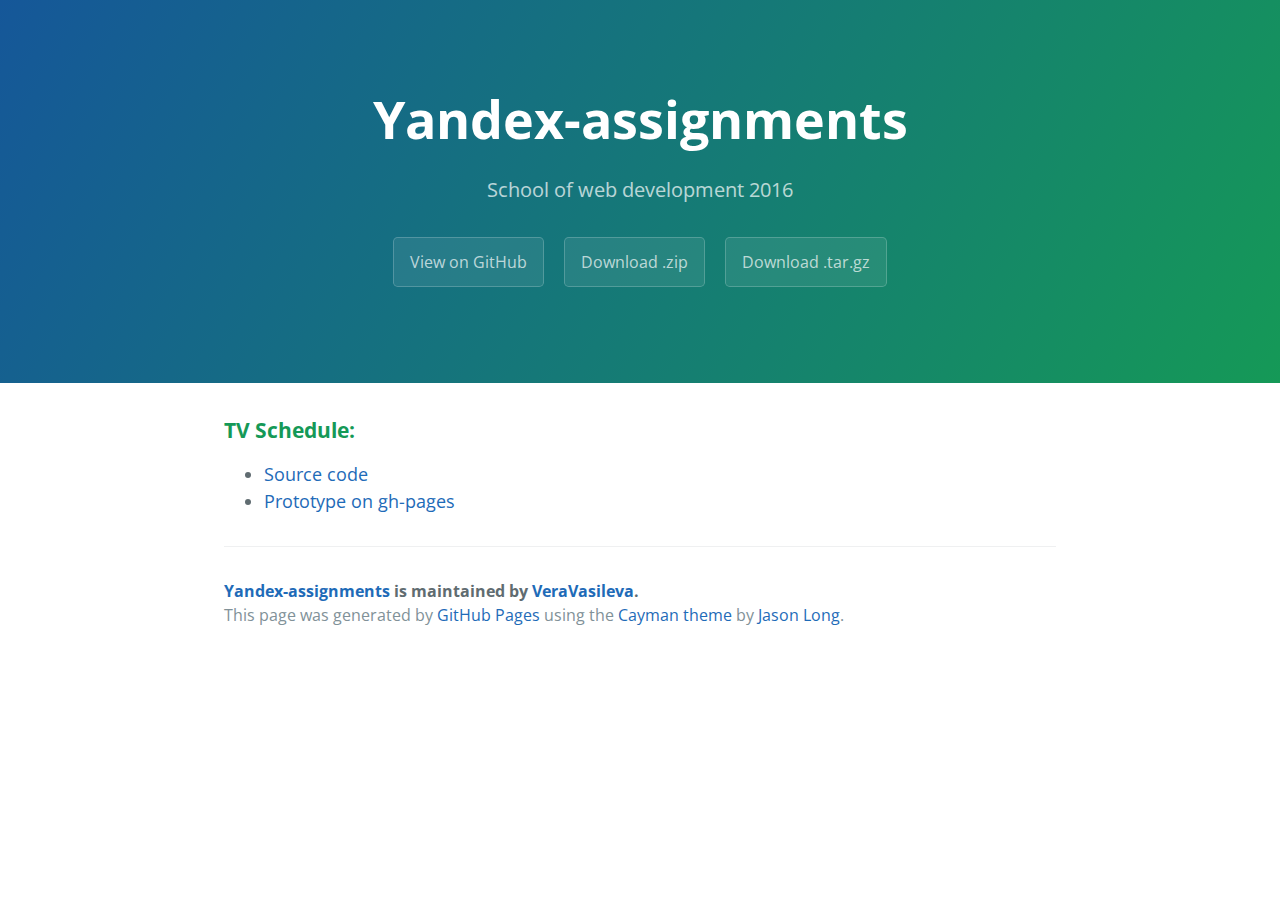
<file: index.html>
<!DOCTYPE html>
<html lang="en-us">
  <head>
    <meta charset="UTF-8">
    <title>Yandex-assignments by VeraVasileva</title>
    <meta name="viewport" content="width=device-width, initial-scale=1">
    <link rel="stylesheet" type="text/css" href="stylesheets/normalize.css" media="screen">
    <link href='https://fonts.googleapis.com/css?family=Open+Sans:400,700' rel='stylesheet' type='text/css'>
    <link rel="stylesheet" type="text/css" href="stylesheets/stylesheet.css" media="screen">
    <link rel="stylesheet" type="text/css" href="stylesheets/github-light.css" media="screen">
  </head>
  <body>
    <section class="page-header">
      <h1 class="project-name">Yandex-assignments</h1>
      <h2 class="project-tagline">School of web development 2016</h2>
      <a href="https://github.com/VeraVasileva/yandex-assignments" class="btn">View on GitHub</a>
      <a href="https://github.com/VeraVasileva/yandex-assignments/zipball/master" class="btn">Download .zip</a>
      <a href="https://github.com/VeraVasileva/yandex-assignments/tarball/master" class="btn">Download .tar.gz</a>
    </section>

    <section class="main-content">
      <div>
        <section>
          <h3><strong>TV Schedule:</strong></h3>
          <div>
            <ul>
              <li><a href="https://github.com/VeraVasileva/yandex-assignments/tree/gh-pages/tv-schedule">Source code</a>
              <li><a href="http://veravasileva.github.io/yandex-assignments/tv-schedule/">Prototype on gh-pages</a>
            </ul>
          </div>
        </section>
      </div>
      
      <footer class="site-footer">
        <span class="site-footer-owner"><a href="https://github.com/VeraVasileva/yandex-assignments">Yandex-assignments</a> is maintained by <a href="https://github.com/VeraVasileva">VeraVasileva</a>.</span>

        <span class="site-footer-credits">This page was generated by <a href="https://pages.github.com">GitHub Pages</a> using the <a href="https://github.com/jasonlong/cayman-theme">Cayman theme</a> by <a href="https://twitter.com/jasonlong">Jason Long</a>.</span>
      </footer>

    </section>

  
  </body>
</html>
</file>
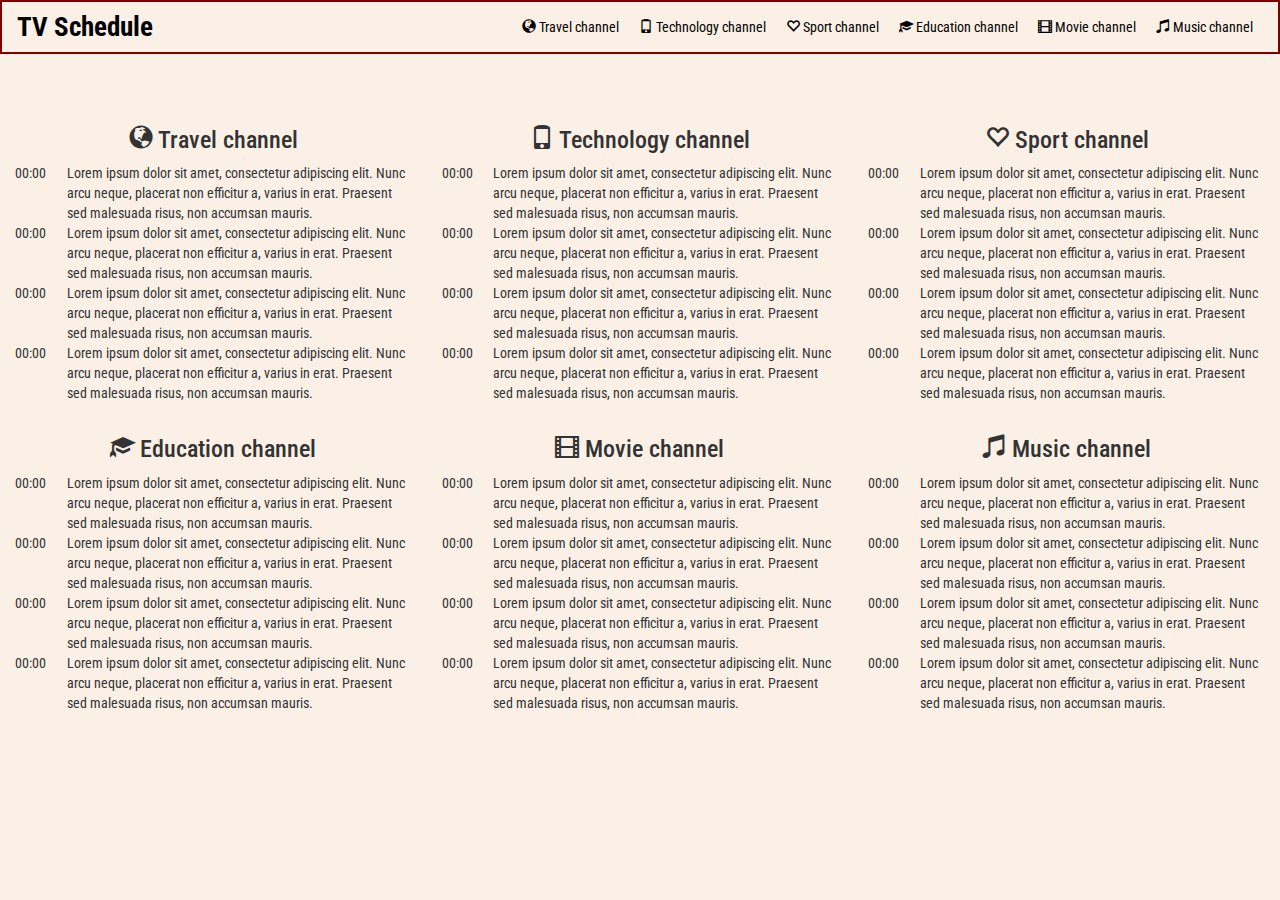
<file: tv-schedule/index.html>
<!doctype html>
<html lang="en">
  <head>
    <meta charset="utf-8">
    <meta http-equiv="X-UA-Compatible" content="IE=edge">
    <meta name="viewport" content="width=device-width, initial-scale=1">

    <title>TV Schedule</title>
    <link rel="stylesheet" href="css/bootstrap.min.css">
    <link rel="stylesheet" href="css/styles.css">
    <link href='https://fonts.googleapis.com/css?family=Roboto+Condensed:400,700,300&subset=latin,cyrillic' rel='stylesheet' type='text/css'>

  </head>
<body>

<header>
  <nav id="header-nav" class="navbar navbar-default">
    <div class="container">
      <div class="navbar-header">
        <div class="navbar-brand">
          <a href="index.html"><h1 class="text-left">TV Schedule</h1></a>
        </div>

        <button id="navbarToggle" type="button" class="navbar-toggle collapsed" data-toggle="collapse" data-target="#collapsable-nav" aria-expanded="false">
          <span class="sr-only">Toggle navigation</span>
          <span class="icon-bar"></span>
          <span class="icon-bar"></span>
          <span class="icon-bar"></span>
        </button>
      </div> <!-- END navbar-header -->

      <div id="collapsable-nav" class="collapse navbar-collapse">
        <ul id="nav-list" class="nav navbar-nav navbar-right">
          <li class="nav-list-li"><a href="#ch1"><span class="glyphicon glyphicon-globe"></span><span> Travel channel</span></a></li>
          <li class="nav-list-li"><a href="#ch2"><span class="glyphicon glyphicon-phone"></span><span> Technology channel</span></a></li>
          <li class="nav-list-li"><a href="#ch3"><span class="glyphicon glyphicon-heart-empty"></span><span> Sport channel</span></a></li>
          <li class="nav-list-li"><a href="#ch4"><span class="glyphicon glyphicon-education"></span><span> Education channel</span></a></li>
          <li class="nav-list-li"><a href="#ch5"><span class="glyphicon glyphicon-film"></span><span> Movie channel</span></a></li>
          <li class="nav-list-li"><a href="#ch6"><span class="glyphicon glyphicon-music"></span><span> Music channel</span></a></li>
        </ul>
      </div>  
    </div> <!-- END container -->   
  </nav>
</header>

<div class="container">
    
  <div class="row">
    <div class="col-lg-4 col-md-4 col-sm-6 col-xs-12">
      <section id="ch1">
        <h3 class="text-center"><span class="glyphicon glyphicon-globe"></span> Travel channel</h3>
        <div class="time">00:00</div>
        <div class="program">Lorem ipsum dolor sit amet, consectetur adipiscing elit. Nunc arcu neque, placerat non efficitur a, varius in erat. Praesent sed malesuada risus, non accumsan mauris.</div>
        <div class="time">00:00</div>
        <div class="program">Lorem ipsum dolor sit amet, consectetur adipiscing elit. Nunc arcu neque, placerat non efficitur a, varius in erat. Praesent sed malesuada risus, non accumsan mauris.</div>
        <div class="time">00:00</div>
        <div class="program">Lorem ipsum dolor sit amet, consectetur adipiscing elit. Nunc arcu neque, placerat non efficitur a, varius in erat. Praesent sed malesuada risus, non accumsan mauris.</div>
        <div class="time">00:00</div>
        <div class="program">Lorem ipsum dolor sit amet, consectetur adipiscing elit. Nunc arcu neque, placerat non efficitur a, varius in erat. Praesent sed malesuada risus, non accumsan mauris.</div>
      </section>
    </div>

    <div class="col-lg-4 col-md-4 col-sm-6 col-xs-12">
      <section id="ch2">
        <h3 class="text-center"><span class="glyphicon glyphicon-phone"></span> Technology channel</h3>
        <div class="time">00:00</div>
        <div class="program">Lorem ipsum dolor sit amet, consectetur adipiscing elit. Nunc arcu neque, placerat non efficitur a, varius in erat. Praesent sed malesuada risus, non accumsan mauris.</div>
        <div class="time">00:00</div>
        <div class="program">Lorem ipsum dolor sit amet, consectetur adipiscing elit. Nunc arcu neque, placerat non efficitur a, varius in erat. Praesent sed malesuada risus, non accumsan mauris.</div>
        <div class="time">00:00</div>
        <div class="program">Lorem ipsum dolor sit amet, consectetur adipiscing elit. Nunc arcu neque, placerat non efficitur a, varius in erat. Praesent sed malesuada risus, non accumsan mauris.</div>
        <div class="time">00:00</div>
        <div class="program">Lorem ipsum dolor sit amet, consectetur adipiscing elit. Nunc arcu neque, placerat non efficitur a, varius in erat. Praesent sed malesuada risus, non accumsan mauris.</div>
      </section>
    </div>

    <div class="col-lg-4 col-md-4 col-sm-6 col-xs-12">
      <section id="ch3">
        <h3 class="text-center"><span class="glyphicon glyphicon-heart-empty"></span> Sport channel</h3>
        <div class="time">00:00</div>
        <div class="program">Lorem ipsum dolor sit amet, consectetur adipiscing elit. Nunc arcu neque, placerat non efficitur a, varius in erat. Praesent sed malesuada risus, non accumsan mauris.</div>
        <div class="time">00:00</div>
        <div class="program">Lorem ipsum dolor sit amet, consectetur adipiscing elit. Nunc arcu neque, placerat non efficitur a, varius in erat. Praesent sed malesuada risus, non accumsan mauris.</div>
        <div class="time">00:00</div>
        <div class="program">Lorem ipsum dolor sit amet, consectetur adipiscing elit. Nunc arcu neque, placerat non efficitur a, varius in erat. Praesent sed malesuada risus, non accumsan mauris.</div>
        <div class="time">00:00</div>
        <div class="program">Lorem ipsum dolor sit amet, consectetur adipiscing elit. Nunc arcu neque, placerat non efficitur a, varius in erat. Praesent sed malesuada risus, non accumsan mauris.</div>
      </section>
    </div>

    <div class="col-lg-4 col-md-4 col-sm-6 col-xs-12">       
      <section id="ch4">
        <h3 class="text-center"><span class="glyphicon glyphicon-education"></span> Education channel</h3>
        <div class="time">00:00</div>
        <div class="program">Lorem ipsum dolor sit amet, consectetur adipiscing elit. Nunc arcu neque, placerat non efficitur a, varius in erat. Praesent sed malesuada risus, non accumsan mauris.</div>
        <div class="time">00:00</div>
        <div class="program">Lorem ipsum dolor sit amet, consectetur adipiscing elit. Nunc arcu neque, placerat non efficitur a, varius in erat. Praesent sed malesuada risus, non accumsan mauris.</div>
        <div class="time">00:00</div>
        <div class="program">Lorem ipsum dolor sit amet, consectetur adipiscing elit. Nunc arcu neque, placerat non efficitur a, varius in erat. Praesent sed malesuada risus, non accumsan mauris.</div>
        <div class="time">00:00</div>
        <div class="program">Lorem ipsum dolor sit amet, consectetur adipiscing elit. Nunc arcu neque, placerat non efficitur a, varius in erat. Praesent sed malesuada risus, non accumsan mauris.</div>
      </section>
    </div>

    <div class="col-lg-4 col-md-4 col-sm-6 col-xs-12">
      <section id="ch5">
        <h3 class="text-center"><span class="glyphicon glyphicon-film"></span> Movie channel</h3>
        <div class="time">00:00</div>
        <div class="program">Lorem ipsum dolor sit amet, consectetur adipiscing elit. Nunc arcu neque, placerat non efficitur a, varius in erat. Praesent sed malesuada risus, non accumsan mauris.</div>
        <div class="time">00:00</div>
        <div class="program">Lorem ipsum dolor sit amet, consectetur adipiscing elit. Nunc arcu neque, placerat non efficitur a, varius in erat. Praesent sed malesuada risus, non accumsan mauris.</div>
        <div class="time">00:00</div>
        <div class="program">Lorem ipsum dolor sit amet, consectetur adipiscing elit. Nunc arcu neque, placerat non efficitur a, varius in erat. Praesent sed malesuada risus, non accumsan mauris.</div>
        <div class="time">00:00</div>
        <div class="program">Lorem ipsum dolor sit amet, consectetur adipiscing elit. Nunc arcu neque, placerat non efficitur a, varius in erat. Praesent sed malesuada risus, non accumsan mauris.</div>
      </section>
    </div>

    <div class="col-lg-4 col-md-4 col-sm-6 col-xs-12">
      <section id="ch6">
        <h3 class="text-center"><span class="glyphicon glyphicon-music"></span> Music channel</h3>
        <div class="time">00:00</div>
        <div class="program">Lorem ipsum dolor sit amet, consectetur adipiscing elit. Nunc arcu neque, placerat non efficitur a, varius in erat. Praesent sed malesuada risus, non accumsan mauris.</div>
        <div class="time">00:00</div>
        <div class="program">Lorem ipsum dolor sit amet, consectetur adipiscing elit. Nunc arcu neque, placerat non efficitur a, varius in erat. Praesent sed malesuada risus, non accumsan mauris.</div>
        <div class="time">00:00</div>
        <div class="program">Lorem ipsum dolor sit amet, consectetur adipiscing elit. Nunc arcu neque, placerat non efficitur a, varius in erat. Praesent sed malesuada risus, non accumsan mauris.</div>
        <div class="time">00:00</div>
        <div class="program">Lorem ipsum dolor sit amet, consectetur adipiscing elit. Nunc arcu neque, placerat non efficitur a, varius in erat. Praesent sed malesuada risus, non accumsan mauris.</div>
      </section>
  </div>

</div>

  <!-- jQuery (Bootstrap JS plugins depend on it) -->
  <script src="js/jquery-1.12.3.min.js"></script>
  <script src="js/bootstrap.min.js"></script>
  <script src="js/script.js"></script>

</body>
</html>
</file>
<file: stylesheets/stylesheet.css>
* {
  box-sizing: border-box; }

body {
  padding: 0;
  margin: 0;
  font-family: "Open Sans", "Helvetica Neue", Helvetica, Arial, sans-serif;
  font-size: 16px;
  line-height: 1.5;
  color: #606c71; }

a {
  color: #1e6bb8;
  text-decoration: none; }
  a:hover {
    text-decoration: underline; }

.btn {
  display: inline-block;
  margin-bottom: 1rem;
  color: rgba(255, 255, 255, 0.7);
  background-color: rgba(255, 255, 255, 0.08);
  border-color: rgba(255, 255, 255, 0.2);
  border-style: solid;
  border-width: 1px;
  border-radius: 0.3rem;
  transition: color 0.2s, background-color 0.2s, border-color 0.2s; }
  .btn + .btn {
    margin-left: 1rem; }

.btn:hover {
  color: rgba(255, 255, 255, 0.8);
  text-decoration: none;
  background-color: rgba(255, 255, 255, 0.2);
  border-color: rgba(255, 255, 255, 0.3); }

@media screen and (min-width: 64em) {
  .btn {
    padding: 0.75rem 1rem; } }

@media screen and (min-width: 42em) and (max-width: 64em) {
  .btn {
    padding: 0.6rem 0.9rem;
    font-size: 0.9rem; } }

@media screen and (max-width: 42em) {
  .btn {
    display: block;
    width: 100%;
    padding: 0.75rem;
    font-size: 0.9rem; }
    .btn + .btn {
      margin-top: 1rem;
      margin-left: 0; } }

.page-header {
  color: #fff;
  text-align: center;
  background-color: #159957;
  background-image: linear-gradient(120deg, #155799, #159957); }

@media screen and (min-width: 64em) {
  .page-header {
    padding: 5rem 6rem; } }

@media screen and (min-width: 42em) and (max-width: 64em) {
  .page-header {
    padding: 3rem 4rem; } }

@media screen and (max-width: 42em) {
  .page-header {
    padding: 2rem 1rem; } }

.project-name {
  margin-top: 0;
  margin-bottom: 0.1rem; }

@media screen and (min-width: 64em) {
  .project-name {
    font-size: 3.25rem; } }

@media screen and (min-width: 42em) and (max-width: 64em) {
  .project-name {
    font-size: 2.25rem; } }

@media screen and (max-width: 42em) {
  .project-name {
    font-size: 1.75rem; } }

.project-tagline {
  margin-bottom: 2rem;
  font-weight: normal;
  opacity: 0.7; }

@media screen and (min-width: 64em) {
  .project-tagline {
    font-size: 1.25rem; } }

@media screen and (min-width: 42em) and (max-width: 64em) {
  .project-tagline {
    font-size: 1.15rem; } }

@media screen and (max-width: 42em) {
  .project-tagline {
    font-size: 1rem; } }

.main-content :first-child {
  margin-top: 0; }
.main-content img {
  max-width: 100%; }
.main-content h1, .main-content h2, .main-content h3, .main-content h4, .main-content h5, .main-content h6 {
  margin-top: 2rem;
  margin-bottom: 1rem;
  font-weight: normal;
  color: #159957; }
.main-content p {
  margin-bottom: 1em; }
.main-content code {
  padding: 2px 4px;
  font-family: Consolas, "Liberation Mono", Menlo, Courier, monospace;
  font-size: 0.9rem;
  color: #383e41;
  background-color: #f3f6fa;
  border-radius: 0.3rem; }
.main-content pre {
  padding: 0.8rem;
  margin-top: 0;
  margin-bottom: 1rem;
  font: 1rem Consolas, "Liberation Mono", Menlo, Courier, monospace;
  color: #567482;
  word-wrap: normal;
  background-color: #f3f6fa;
  border: solid 1px #dce6f0;
  border-radius: 0.3rem; }
  .main-content pre > code {
    padding: 0;
    margin: 0;
    font-size: 0.9rem;
    color: #567482;
    word-break: normal;
    white-space: pre;
    background: transparent;
    border: 0; }
.main-content .highlight {
  margin-bottom: 1rem; }
  .main-content .highlight pre {
    margin-bottom: 0;
    word-break: normal; }
.main-content .highlight pre, .main-content pre {
  padding: 0.8rem;
  overflow: auto;
  font-size: 0.9rem;
  line-height: 1.45;
  border-radius: 0.3rem; }
.main-content pre code, .main-content pre tt {
  display: inline;
  max-width: initial;
  padding: 0;
  margin: 0;
  overflow: initial;
  line-height: inherit;
  word-wrap: normal;
  background-color: transparent;
  border: 0; }
  .main-content pre code:before, .main-content pre code:after, .main-content pre tt:before, .main-content pre tt:after {
    content: normal; }
.main-content ul, .main-content ol {
  margin-top: 0; }
.main-content blockquote {
  padding: 0 1rem;
  margin-left: 0;
  color: #819198;
  border-left: 0.3rem solid #dce6f0; }
  .main-content blockquote > :first-child {
    margin-top: 0; }
  .main-content blockquote > :last-child {
    margin-bottom: 0; }
.main-content table {
  display: block;
  width: 100%;
  overflow: auto;
  word-break: normal;
  word-break: keep-all; }
  .main-content table th {
    font-weight: bold; }
  .main-content table th, .main-content table td {
    padding: 0.5rem 1rem;
    border: 1px solid #e9ebec; }
.main-content dl {
  padding: 0; }
  .main-content dl dt {
    padding: 0;
    margin-top: 1rem;
    font-size: 1rem;
    font-weight: bold; }
  .main-content dl dd {
    padding: 0;
    margin-bottom: 1rem; }
.main-content hr {
  height: 2px;
  padding: 0;
  margin: 1rem 0;
  background-color: #eff0f1;
  border: 0; }

@media screen and (min-width: 64em) {
  .main-content {
    max-width: 64rem;
    padding: 2rem 6rem;
    margin: 0 auto;
    font-size: 1.1rem; } }

@media screen and (min-width: 42em) and (max-width: 64em) {
  .main-content {
    padding: 2rem 4rem;
    font-size: 1.1rem; } }

@media screen and (max-width: 42em) {
  .main-content {
    padding: 2rem 1rem;
    font-size: 1rem; } }

.site-footer {
  padding-top: 2rem;
  margin-top: 2rem;
  border-top: solid 1px #eff0f1; }

.site-footer-owner {
  display: block;
  font-weight: bold; }

.site-footer-credits {
  color: #819198; }

@media screen and (min-width: 64em) {
  .site-footer {
    font-size: 1rem; } }

@media screen and (min-width: 42em) and (max-width: 64em) {
  .site-footer {
    font-size: 1rem; } }

@media screen and (max-width: 42em) {
  .site-footer {
    font-size: 0.9rem; } }
</file>
<file: stylesheets/github-light.css>
/*
The MIT License (MIT)

Copyright (c) 2015 GitHub, Inc.

Permission is hereby granted, free of charge, to any person obtaining a copy
of this software and associated documentation files (the "Software"), to deal
in the Software without restriction, including without limitation the rights
to use, copy, modify, merge, publish, distribute, sublicense, and/or sell
copies of the Software, and to permit persons to whom the Software is
furnished to do so, subject to the following conditions:

The above copyright notice and this permission notice shall be included in all
copies or substantial portions of the Software.

THE SOFTWARE IS PROVIDED "AS IS", WITHOUT WARRANTY OF ANY KIND, EXPRESS OR
IMPLIED, INCLUDING BUT NOT LIMITED TO THE WARRANTIES OF MERCHANTABILITY,
FITNESS FOR A PARTICULAR PURPOSE AND NONINFRINGEMENT. IN NO EVENT SHALL THE
AUTHORS OR COPYRIGHT HOLDERS BE LIABLE FOR ANY CLAIM, DAMAGES OR OTHER
LIABILITY, WHETHER IN AN ACTION OF CONTRACT, TORT OR OTHERWISE, ARISING FROM,
OUT OF OR IN CONNECTION WITH THE SOFTWARE OR THE USE OR OTHER DEALINGS IN THE
SOFTWARE.

*/

.pl-c /* comment */ {
  color: #969896;
}

.pl-c1      /* constant, markup.raw, meta.diff.header, meta.module-reference, meta.property-name, support, support.constant, support.variable, variable.other.constant */,
.pl-s .pl-v /* string variable */ {
  color: #0086b3;
}

.pl-e  /* entity */,
.pl-en /* entity.name */ {
  color: #795da3;
}

.pl-s .pl-s1 /* string source */,
.pl-smi      /* storage.modifier.import, storage.modifier.package, storage.type.java, variable.other, variable.parameter.function */ {
  color: #333;
}

.pl-ent /* entity.name.tag */ {
  color: #63a35c;
}

.pl-k /* keyword, storage, storage.type */ {
  color: #a71d5d;
}

.pl-pds              /* punctuation.definition.string, string.regexp.character-class */,
.pl-s                /* string */,
.pl-s .pl-pse .pl-s1 /* string punctuation.section.embedded source */,
.pl-sr               /* string.regexp */,
.pl-sr .pl-cce       /* string.regexp constant.character.escape */,
.pl-sr .pl-sra       /* string.regexp string.regexp.arbitrary-repitition */,
.pl-sr .pl-sre       /* string.regexp source.ruby.embedded */ {
  color: #183691;
}

.pl-v /* variable */ {
  color: #ed6a43;
}

.pl-id /* invalid.deprecated */ {
  color: #b52a1d;
}

.pl-ii /* invalid.illegal */ {
  background-color: #b52a1d;
  color: #f8f8f8;
}

.pl-sr .pl-cce /* string.regexp constant.character.escape */ {
  color: #63a35c;
  font-weight: bold;
}

.pl-ml /* markup.list */ {
  color: #693a17;
}

.pl-mh        /* markup.heading */,
.pl-mh .pl-en /* markup.heading entity.name */,
.pl-ms        /* meta.separator */ {
  color: #1d3e81;
  font-weight: bold;
}

.pl-mq /* markup.quote */ {
  color: #008080;
}

.pl-mi /* markup.italic */ {
  color: #333;
  font-style: italic;
}

.pl-mb /* markup.bold */ {
  color: #333;
  font-weight: bold;
}

.pl-md /* markup.deleted, meta.diff.header.from-file */ {
  background-color: #ffecec;
  color: #bd2c00;
}

.pl-mi1 /* markup.inserted, meta.diff.header.to-file */ {
  background-color: #eaffea;
  color: #55a532;
}

.pl-mdr /* meta.diff.range */ {
  color: #795da3;
  font-weight: bold;
}

.pl-mo /* meta.output */ {
  color: #1d3e81;
}
</file>
<file: tv-schedule/css/styles.css>
* {
	box-sizing: border-box;
	margin: 0;
	padding: 0;
	font-family: 'Roboto Condensed', sans-serif;
}

body {
	background-color: linen;
}
/** HEADER **/
#header-nav {
	border-radius: 0;
	border: 2px solid maroon;
	margin-bottom: 0;
	background-color: linen;
	margin-bottom: 40px;
}

.navbar-brand h1 { /* Main Heading */
	color: black;
	font-size: 1.5em;
	font-weight: bold;
	padding-left: 0px;
	margin-top: 0;
	margin-bottom: 0;
	line-height: 0.75;
}

.navbar-brand a:hover, .navbar-brand a:focus {
	text-decoration: none;
}

#nav-list a {
  color: black;
  text-align: center;
  padding-right: 10px;
  padding-left: 10px;
}
#nav-list a:hover {
  background: white;
}

.navbar-header button.navbar-toggle, .navbar-header .icon-bar {
  border: 1px solid maroon;
}

/*.navbar-header button.navbar-toggle {
  clear: both;
  margin-top: -40px;
}*/

.navbar-header button.navbar-toggle:hover {
  background-color: white;
}

.navbar-header button.navbar-toggle:focus {
  background-color: white;
}
/** END HEADER **/

/** BODY **/

section > h3 {
	margin-top: 30;
	margin-bottom: 10px;
}

.container {
	width: 100%;
}

div.row > div {
	padding: 0; 
}

section {
	background-color: linen;
	height: auto;
	padding: 10px;
	margin-right: 5px;
	margin-left: 5px;
	margin-bottom: 10px;
/*	border: 1px solid black;*/
}

.time {
	width: 15%;
	float: left;
}
.program {
	width: 85%;
	float: left;
}

/** END BODY **/

/********** Extra small devices only **********/
@media (max-width: 767px) {
.time {
	width: 11%;
	float: left;
}
.program {
	width: 89%;
	float: left;
}

}

/********** Small devices only **********/
@media (min-width: 768px) and (max-width: 991px) {
li.nav-list-li span:nth-child(2) {
	display: none;
}

}
/********** Medium devices only **********/
@media (min-width: 992px) and (max-width: 1199px) {
#container {
	margin-left: 30px;
	margin-right: 30px;
}
}

/********** Large devices only **********/
@media (min-width: 1200px) {
#container {
	margin-left: 30px;
	margin-right: 30px;
}

.time {
	width: 13%;
	float: left;
}
.program {
	width: 87%;
	float: left;
}
}
</file>
